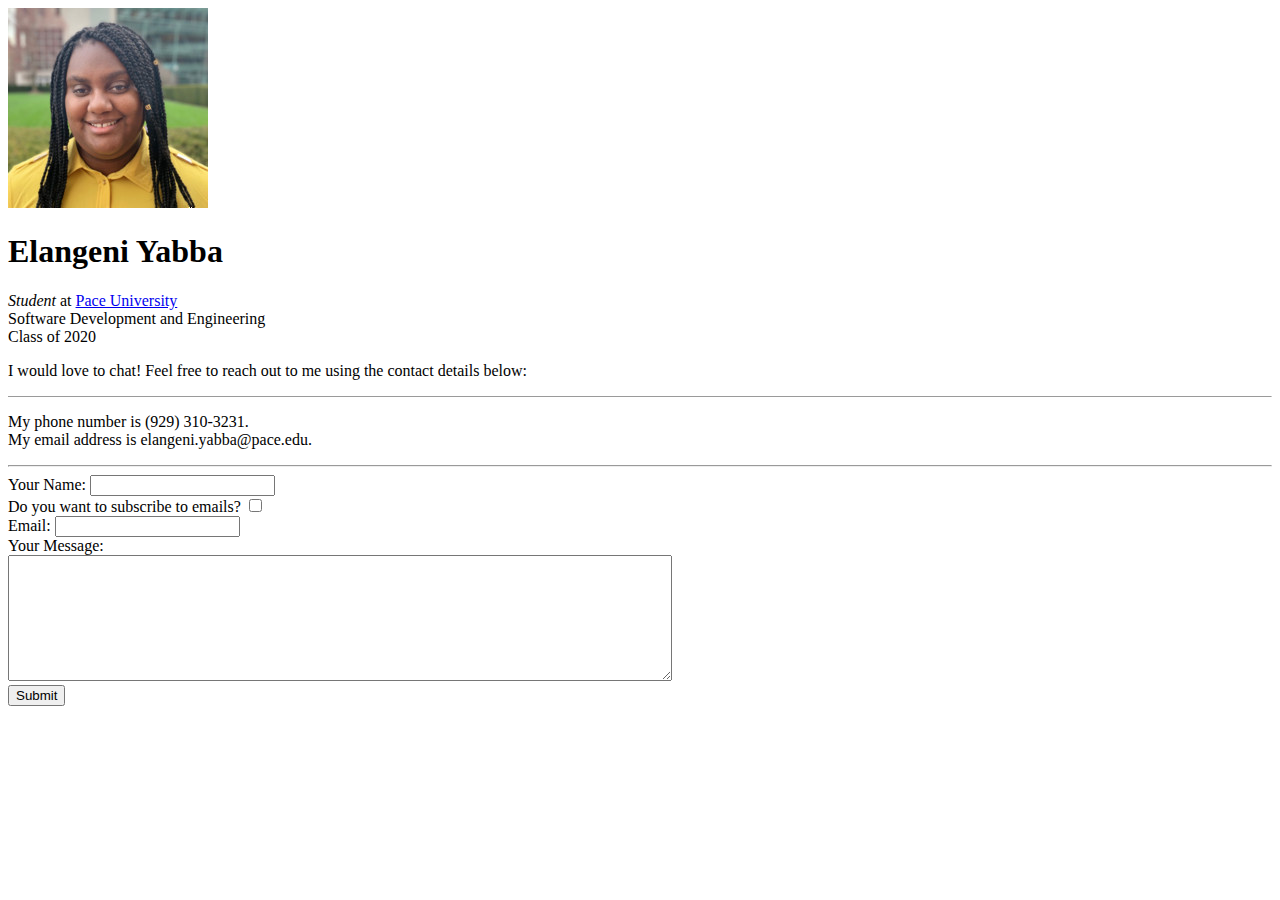
<file: contact.html>
<!DOCTYPE html>
<html lang="en" dir="ltr">
  <head>
    <meta charset="utf-8">
    <title>Contact Me</title>
  </head>
  <body>
    <img src="Profile pic.jpg" alt="Software Engineer Portfolio Profile Image">
    <h1> Elangeni Yabba</h1>
    <p>
      <i>Student</i> at
      <a href="https://www.pace.edu/academics/graduate-students/degrees/software-development-and-engineering-ms" <strong>Pace University<br></strong></a>
      Software Development and Engineering <br>
      Class of 2020 <br>
    </p>
    <p>I would love to chat! Feel free to reach out to me using the contact details below: </p>
    <hr size="1">
    <p>
      My phone number is (929) 310-3231.
      <br>
      My email address is elangeni.yabba@pace.edu.
    </p>
<hr>
    <form  action="mailto:elangeniyabba96@gmail.com" method="post" enctype="text/plain">
      <label>Your Name:</label>
      <input type="text" name="yourName" value=""><br>
      <label>Do you want to subscribe to emails?</label>
      <input type="checkbox" name="checkbox" value=""> <br>
      <label>Email: </label>
      <input type="email" name="yourEmail" value=""> <br>
      <label>Your Message: </label> <br>
      <textarea name="name" rows="8" cols="80"></textarea> <br>
      <input type="submit" name="yourMessage"> <br>
    </form>

  </body>
</html>
</file>
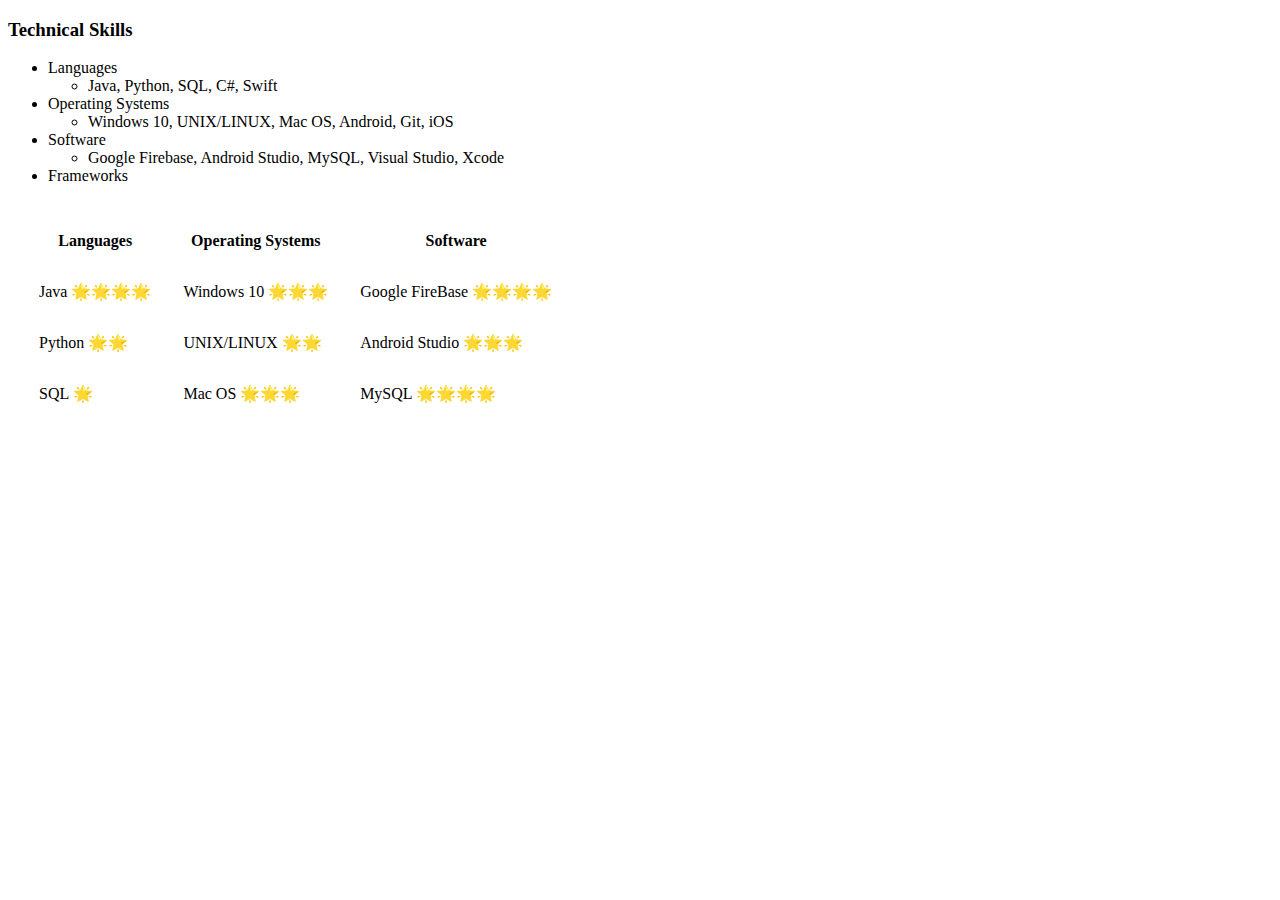
<file: technical skills.html>
<!DOCTYPE html>
<html lang="en" dir="ltr">
  <head>
    <meta charset="utf-8">
    <title>Technical Skills</title>
  </head>
  <body>
    <p>
      <h3>Technical Skills</h3>
      <ul>
        <li>Languages
          <ul>
            <li>Java, Python, SQL, C#, Swift</li>
          </ul>
        </li>
        <li>Operating Systems</li>
        <ul>
          <li>Windows 10, UNIX/LINUX, Mac OS, Android, Git, iOS</li>
        </ul>
        <li>Software</li>
        <ul>
          <li>Google Firebase, Android Studio, MySQL, Visual Studio, Xcode</li>
        </ul>
        <li>Frameworks</li>
      </ul>
    </p>
    <table cellspacing = "30">
      <thead>
        <th>Languages</th>
        <th>Operating Systems</th>
        <th>Software</th>
      </thead>
      <tbody>
        <tr>
          <td>Java 🌟🌟🌟🌟</td>
          <td>Windows 10 🌟🌟🌟</td>
          <td>Google FireBase 🌟🌟🌟🌟</td>
        </tr>
        <tr>
          <td>Python 🌟🌟</td>
          <td>UNIX/LINUX 🌟🌟</td>
          <td>Android Studio 🌟🌟🌟</td>
        </tr>
        <tr>
          <td>SQL 🌟</td>
          <td>Mac OS 🌟🌟🌟</td>
          <td>MySQL 🌟🌟🌟🌟</td>
        </tr>

      </tbody>
      <tfoot>

      </tfoot>
    </table>
  </body>
</html>
</file>
